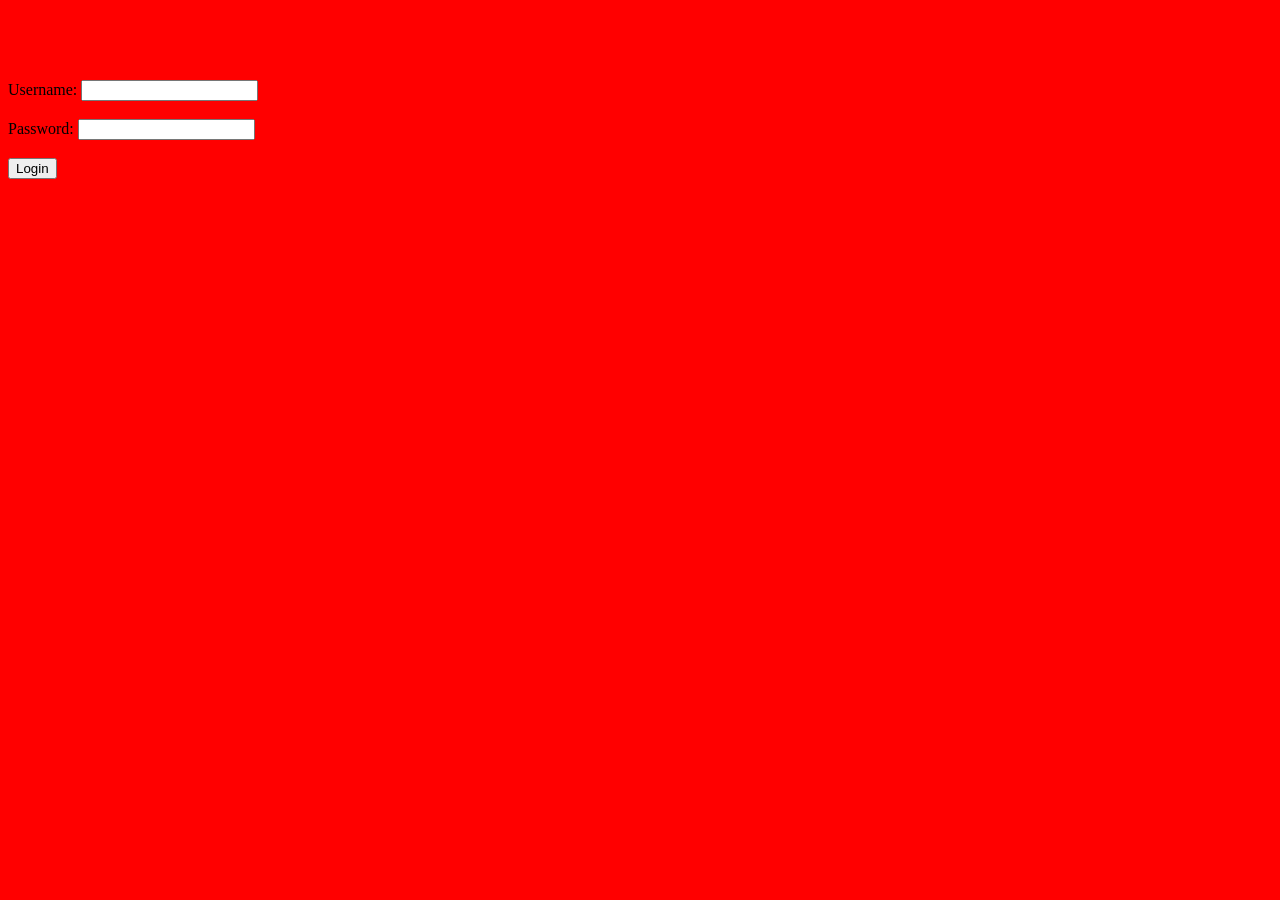
<file: belajar-git/login.html>
<!DOCTYPE html>
<html lang="en">
<head>
    <meta charset="UTF-8">
    <meta name="viewport" content="width=device-width, initial-scale=1.0">
    <title>login html</title>
    <link rel="stylesheet" href="style.css">
</head>
<body>
    <h1>login</h1>
    <form action="" method="post">
        <label for="username">Username:</label>
        <input type="text" id="username" name="username" required><br><br>
        <label for="password">Password:</label>
        <input type="password" id="password" name="password" required><br><br>
        <input type="submit" value="Login">
    </form>
</body>
</html>
</file>
<file: belajar-git/style.css>
h1{
    color: red;
}

body{
    background-color: red;
    font-family: 'Times New Roman', Times, serif, sans-serif;
}
</file>
